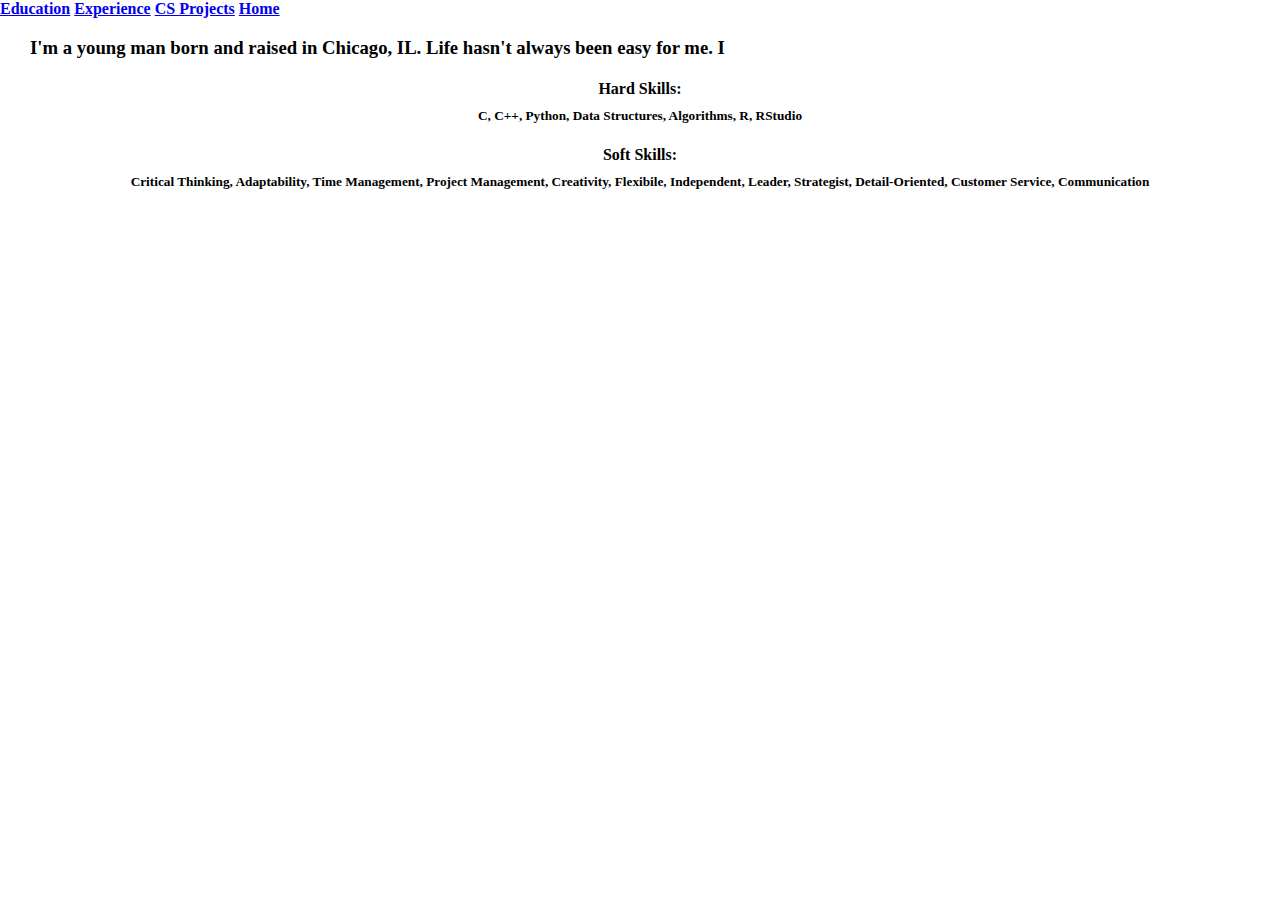
<file: index.html>
<!DOCTYPE html>
<html>

<head>
  <meta charset="utf-8">
  <meta name="viewport" content="width=device-width">
  <title>Home Page</title>
  <link href="style.css" rel="stylesheet" type="text/css" />
  <b>
    <a href="education.html">Education</a>
    <a href="experience.html">Experience</a>
    <a href="csprojects.html">CS Projects</a>
    <a href="index.html">Home</a>
  </b>
</head>

<body>
  <!-- <h1>I Am Arturo Rivera</h1> -->
  
  <h3>I'm a young man born and raised in Chicago, IL. Life hasn't always been easy for me. I</h3>
  
  <h4>Hard Skills:</h4>
  <h5> C, C++, Python, Data Structures, Algorithms, R, RStudio</h5>

  
  <h4> Soft Skills: </h4>
      <h5>Critical Thinking, Adaptability, Time Management, Project Management, Creativity, Flexibile, Independent, Leader, Strategist, Detail-Oriented, Customer Service, Communication
  </h5>
  
  <script src="script.js"></script>
  
</body>


</html>
</file>
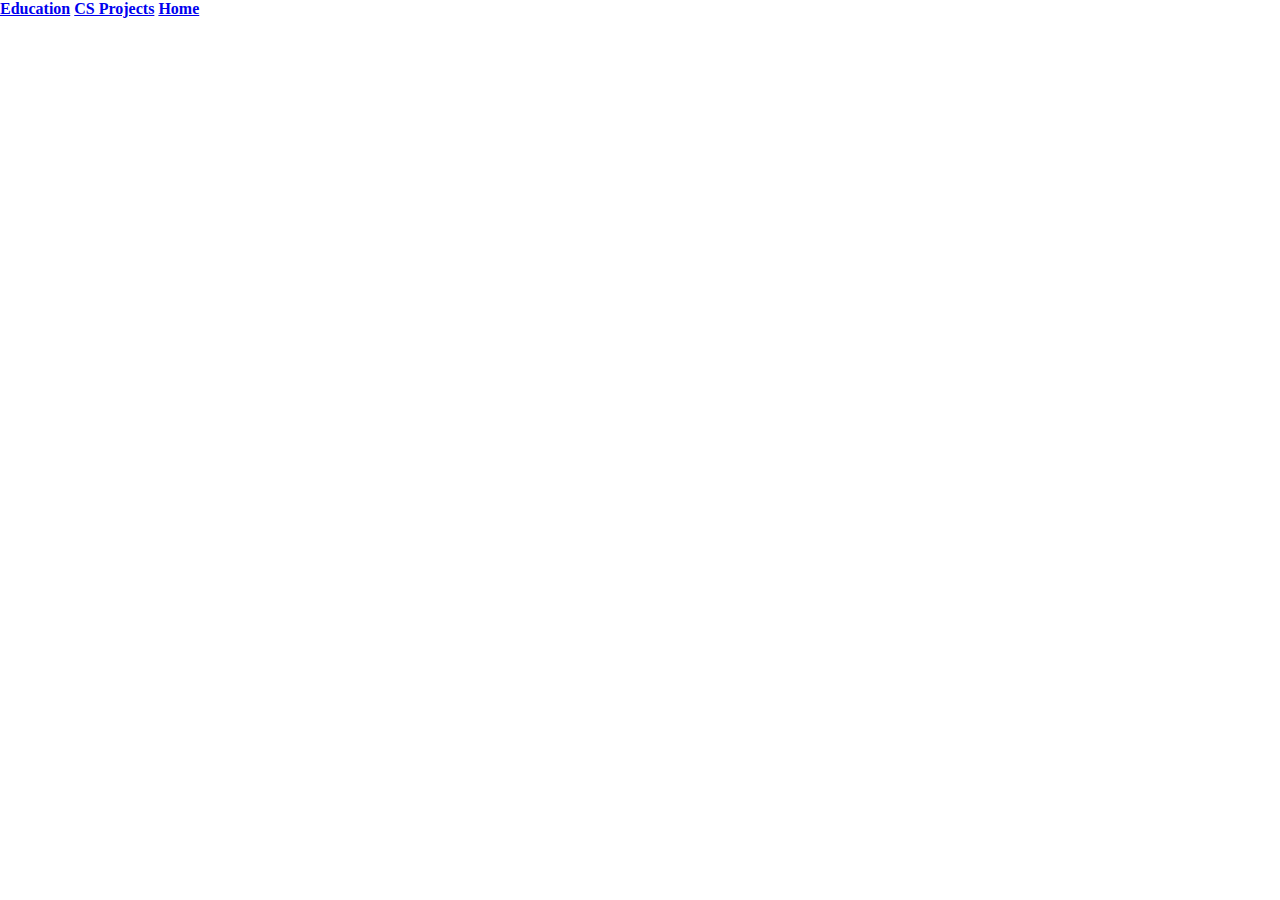
<file: work.html>
<!DOCTYPE html>
<html>

<head>
  <meta charset="utf-8">
  <meta name="viewport" content="width=device-width">
  <title>Work Experience</title>
  <link href="style.css" rel="stylesheet" type="text/css" />
  <b>
    <a href="education.html">Education</a>
    <a href="csprojects.html">CS Projects</a>
    <a href="index.html">Home</a>
  </b>
</head>

<body>
  <script src="script.js"></script>
  

</body>


</html>
</file>
<file: style.css>
html {
  height: 100%;
  width: 100%;
}

body {
  background-color: white;
  font-family: 'Times New Roman', Times, serif;
  margin: 0;
  padding: 0;
}

h1 {
  text-align: center;
  margin-top: 50px;
  color: black;
}

h3 {
  text-align: left;
  margin-left: 30px;
  color: black;
}

h4 {
  text-align: center;
  margin-left: 30px;
  margin-right: 30px;
  margin-bottom: 10px;
}
h5 {
  text-align: center;
  margin-left: 30px;
  margin-right: 30px;
  margin-top: 10px;
}
</file>
